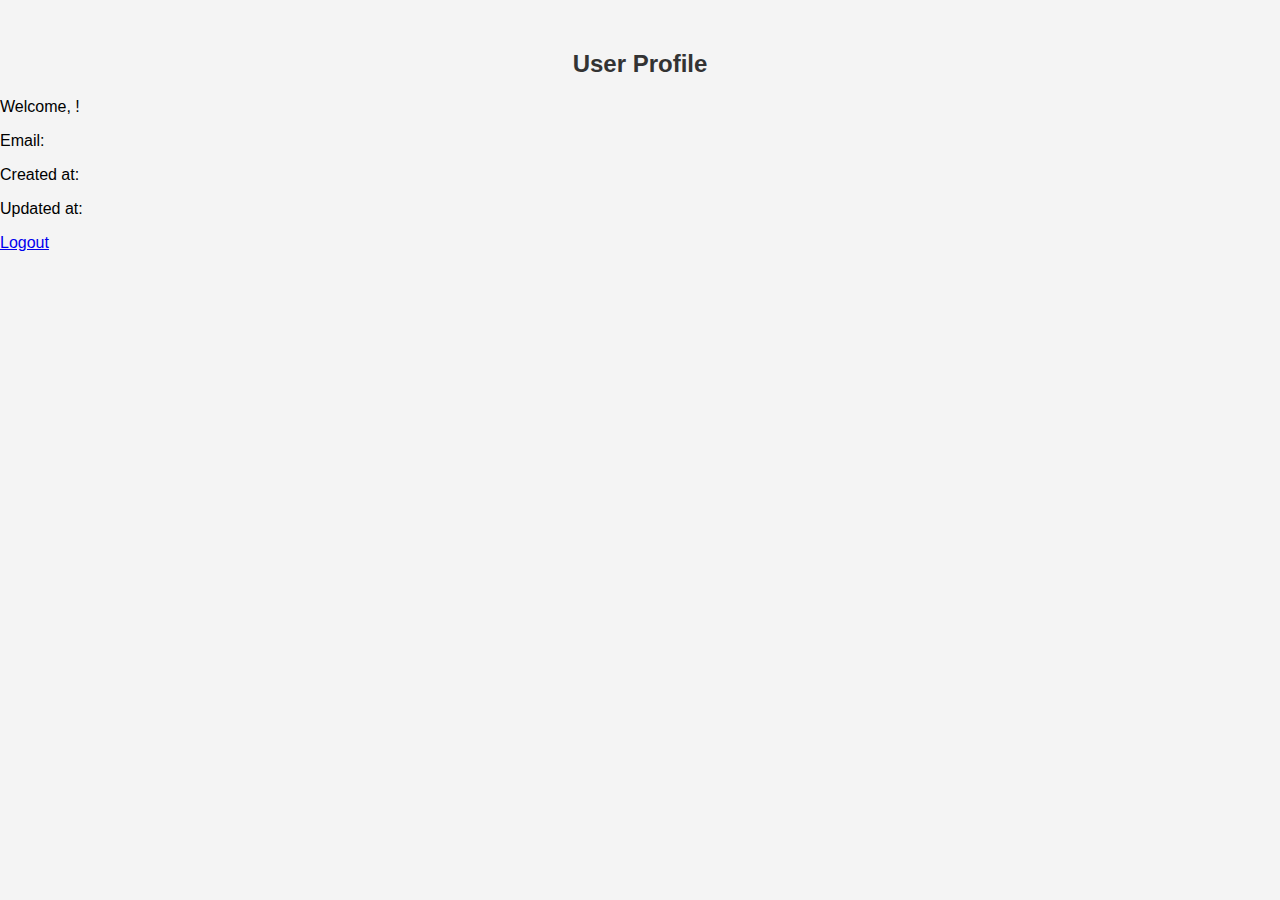
<file: crud-app/index.html>
<!DOCTYPE html>
<html lang="en">
<head>
    <meta charset="UTF-8">
    <meta name="viewport" content="width=device-width, initial-scale=1.0">
    <title>User Profile</title>
    <link rel="stylesheet" href="style.css">
    <script src="https://code.jquery.com/jquery-3.5.1.min.js"></script>

</head>
<body>
    <h2>User Profile</h2>
    <p>Welcome, <span id="username"></span>!</p>
    <p>Email: <span id="email"></span></p>
    <p>Created at: <span id="createdAt"></span></p>
    <p>Updated at: <span id="updatedAt"></span></p>
    <a href="login-page.php">Logout</a>
    <script src="https://code.jquery.com/jquery-3.5.1.min.js"></script>
    <script>
        const userId = sessionStorage.getItem('userid');
        console.log(userId);
        $(document).ready(function() {
            $.ajax({
                type: 'GET',
                url: 'users/read.php',
                data: { id: userId },
                success: function(response) {
                    $('#username').text(response.username);
                    $('#email').text(response.email);
                },
                error: function(xhr, status, error) {
                    console.log('Error: ' + error);
                }
            });
        });
    </script>
</body>
</html>
</file>
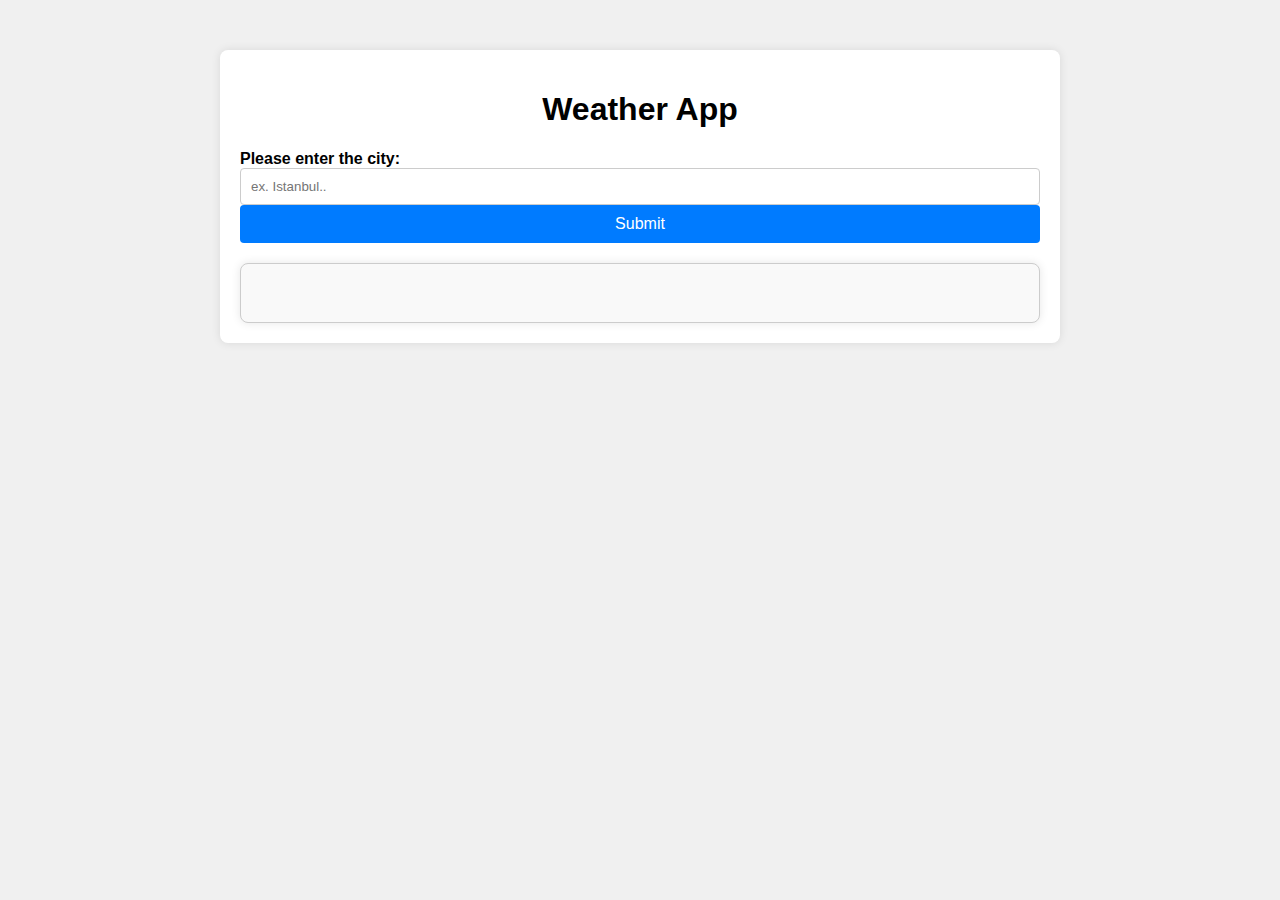
<file: jquery-basics/weather-app/index.html>
<!DOCTYPE html>
<html lang="en">
<head>
    <meta charset="UTF-8">
    <meta name="viewport" content="width=device-width, initial-scale=1.0">
    <title>Weather App</title>
    <link href="https://cdn.jsdelivr.net/npm/bootstrap@5.3.2/dist/css/bootstrap.min.css" rel="stylesheet" integrity="sha384-T3c6CoIi6uLrA9TneNEoa7RxnatzjcDSCmG1MXxSR1GAsXEV/Dwwykc2MPK8M2HN" crossorigin="anonymous">
    <link rel="stylesheet" href="style.css">
</head>
<body>
    <div class="container">
        <h1>Weather App</h1>
      
        <form id="form-submit">
            <div class="form-group">
                <label for="city">
                    Please enter the city:
                </label>                    
                <input type="text" class="form-control" id="city" placeholder="ex. Istanbul..">
                <button type="submit" class="btn btn-primary mt-3">Submit</button>
            </div>
        </form>
        <div id="weather-info">
            <p id="city-name"></p>
            <p id="city-weather"></p>
            <p id="city-temp"></p>
        </div>
    </div>

    <script src="https://code.jquery.com/jquery-3.7.1.min.js"></script>
    <script src="script.js"></script>
</body>
</html>
</file>
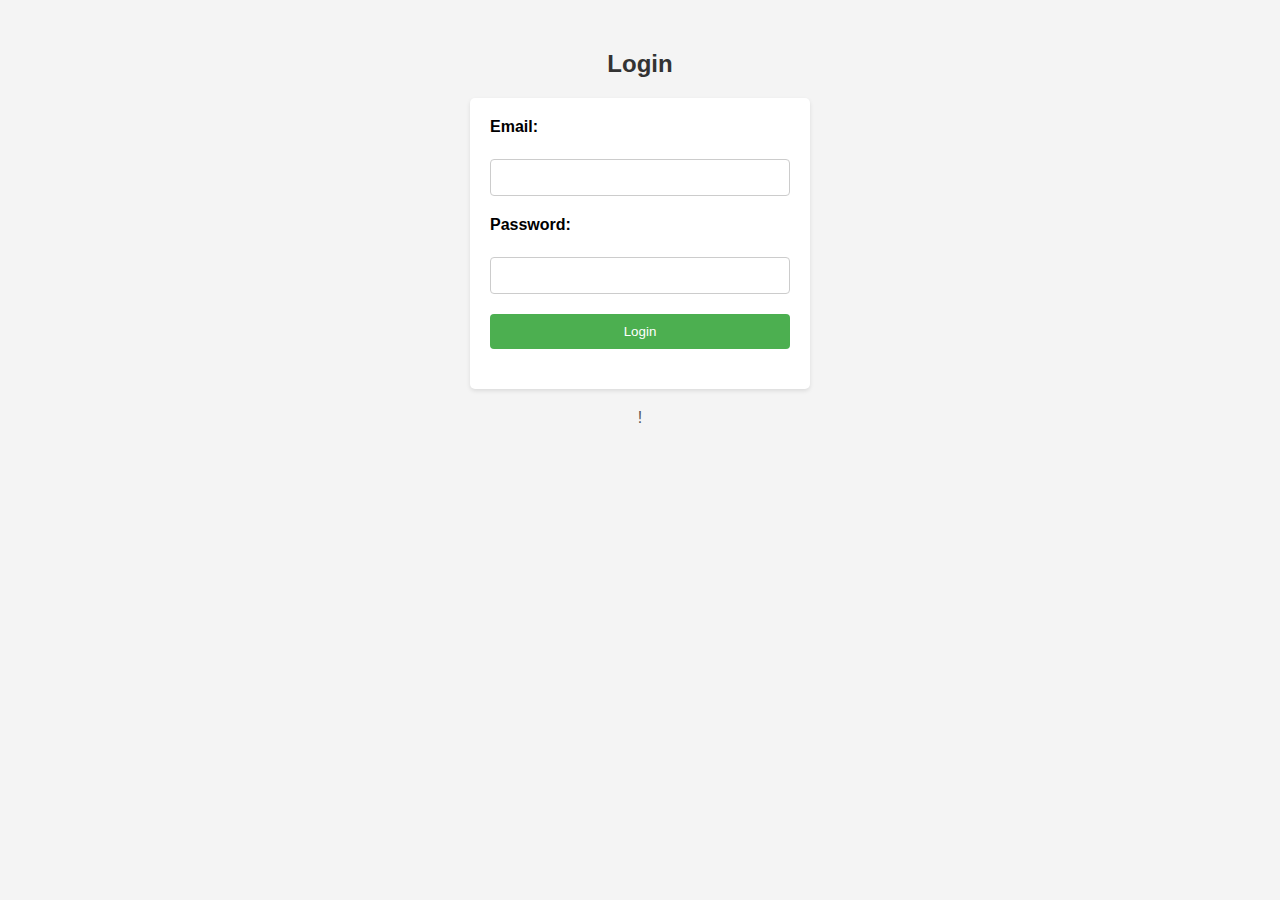
<file: crud-app/login-page.html>
<!DOCTYPE html>
<html lang="en">
<head>
    <meta charset="UTF-8">
    <meta name="viewport" content="width=device-width, initial-scale=1.0">
    <title>Login Page</title>
    <link rel="stylesheet" href="style.css">
    <script src="https://code.jquery.com/jquery-3.5.1.min.js"></script>
</head>
<body>
    <h2>Login</h2>
    <form id="loginForm" method="POST">
        <label for="email">Email:</label><br>
        <input type="email" id="email" name="email"><br>

        <label for="password">Password:</label><br>
        <input type="password" id="password" name="password"><br>

        <input type="submit" value="Login">
    </form>

    <div id="infoMessage">!</div>

    <script>
        $(document).ready(function() {
            $('#loginForm').submit(function(event) {
                event.preventDefault();
                var formData = $(this).serialize();

                $.ajax({
                    type: 'POST',
                    url: 'users/login.php',
                    data: formData,
                    success: function(response) {
                        $('#infoMessage').text(response.message);

                   if (response.status === 200 && response.message === 'User logged in successfully') {
                           window.location.href = 'index.html';
                    }

                        if (response.message === 'Login failed.') {
                            $('#infoMessage').append('<br><a href="register-page.html">Go to Register</a>');
                        }
                    },
                    error: function(xhr, status, error) {
                        $('#infoMessage').text('Error: ' + error);
                    }
                });
            });
        });
    </script>
</body>


</html>
</file>
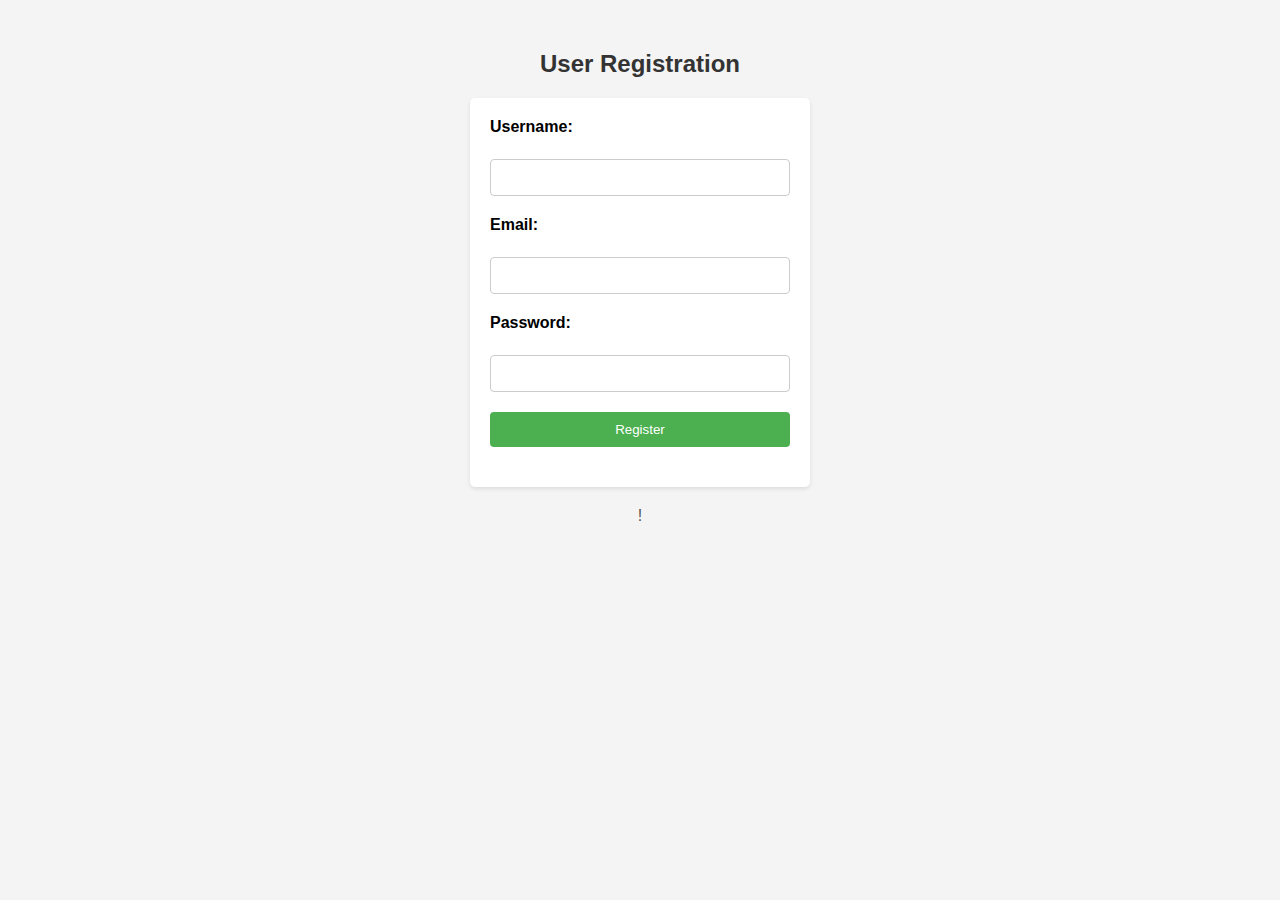
<file: crud-app/register-page.html>
<!DOCTYPE html>
<html lang="en">
<head>
    <meta charset="UTF-8">
    <meta name="viewport" content="width=device-width, initial-scale=1.0">
    <title>User Registration</title>
    <link rel="stylesheet" href="style.css">
    <script src="https://code.jquery.com/jquery-3.5.1.min.js"></script>
    
</head>
<body>
    <h2>User Registration</h2>
    <form id="registrationForm" method="POST">
        <label for="username">Username:</label><br>
        <input type="text" id="username" name="username"><br>

        <label for="email">Email:</label><br>
        <input type="email" id="email" name="email"><br>

        <label for="password">Password:</label><br>
        <input type="password" id="password" name="password"><br>

        <input type="submit" value="Register">
    </form>

    <div id="infoMessage">!</div>

    <script>
        $(document).ready(function() {
            $('#registrationForm').submit(function(event) {
                event.preventDefault();
                var formData = $(this).serialize();

                $.ajax({
                    type: 'POST',
                    url: 'users/create.php',
                    data: formData,
                    success: function(response) {
                        $('#infoMessage').text(response.message);

                        $('#infoMessage').append('<br><a href="login-page.html">Go to Login</a>');
                    },
                    error: function(xhr, status, error) {
                        $('#infoMessage').text('Error: ' + error);
                    }
                });
            });
        });
    </script>
</body>
</html>
</file>
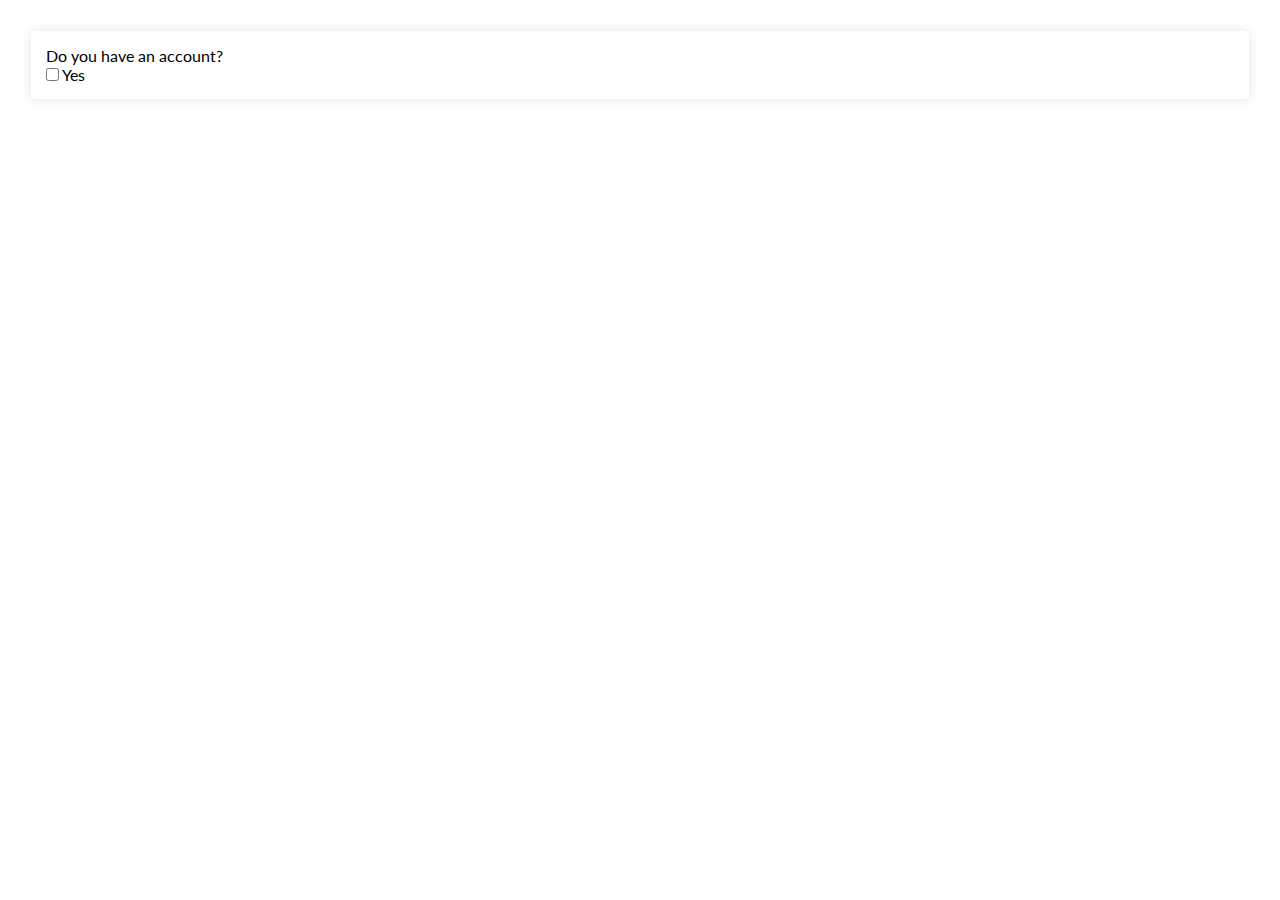
<file: jquery-basics/hide_and_show.html>
<!DOCTYPE html>
<html lang="en">
<head>
    <meta charset="UTF-8">
    <meta name="viewport" content="width=device-width, initial-scale=1.0">
    <title>Hide and Show</title>
    <link href="https://cdn.jsdelivr.net/npm/bootstrap@5.3.2/dist/css/bootstrap.min.css" rel="stylesheet" integrity="sha384-T3c6CoIi6uLrA9TneNEoa7RxnatzjcDSCmG1MXxSR1GAsXEV/Dwwykc2MPK8M2HN" crossorigin="anonymous">
    <link rel="stylesheet" href="css/style.css">
    <style></style>
</head>
<body>
   <div class="checkbox-card">
    <label for="">Do you have an account?</label>
      <div class="checkbox">
        <label for="">
            <input type="checkbox" class="checkme">  Yes 
        </label>
      </div>
      <div class="username-box">
        <input type="text" placeholder="Enter Your Username" class="form-control">
      </div>
      <div class="apply-box">
        <a href="">Create an account! </a>
      </div>

   </div>
   
    <script src="https://code.jquery.com/jquery-3.6.0.min.js"></script>
    <script>
        $(function(){
            $(".checkme").click(
                function(event){
                   var x = $(this).is(":checked");
                   if( x == true) {
                    $(this).parents(".checkbox-card").find(".username-box").show();
                    $(this).parents(".checkbox-card").find(".apply-box").hide();
                   } else{
                    $(this).parents(".checkbox-card").find(".username-box").hide();
                    $(this).parents(".checkbox-card").find(".apply-box").show();
                   }
                }
            )
        })
    </script>

</body>
</html>
</file>
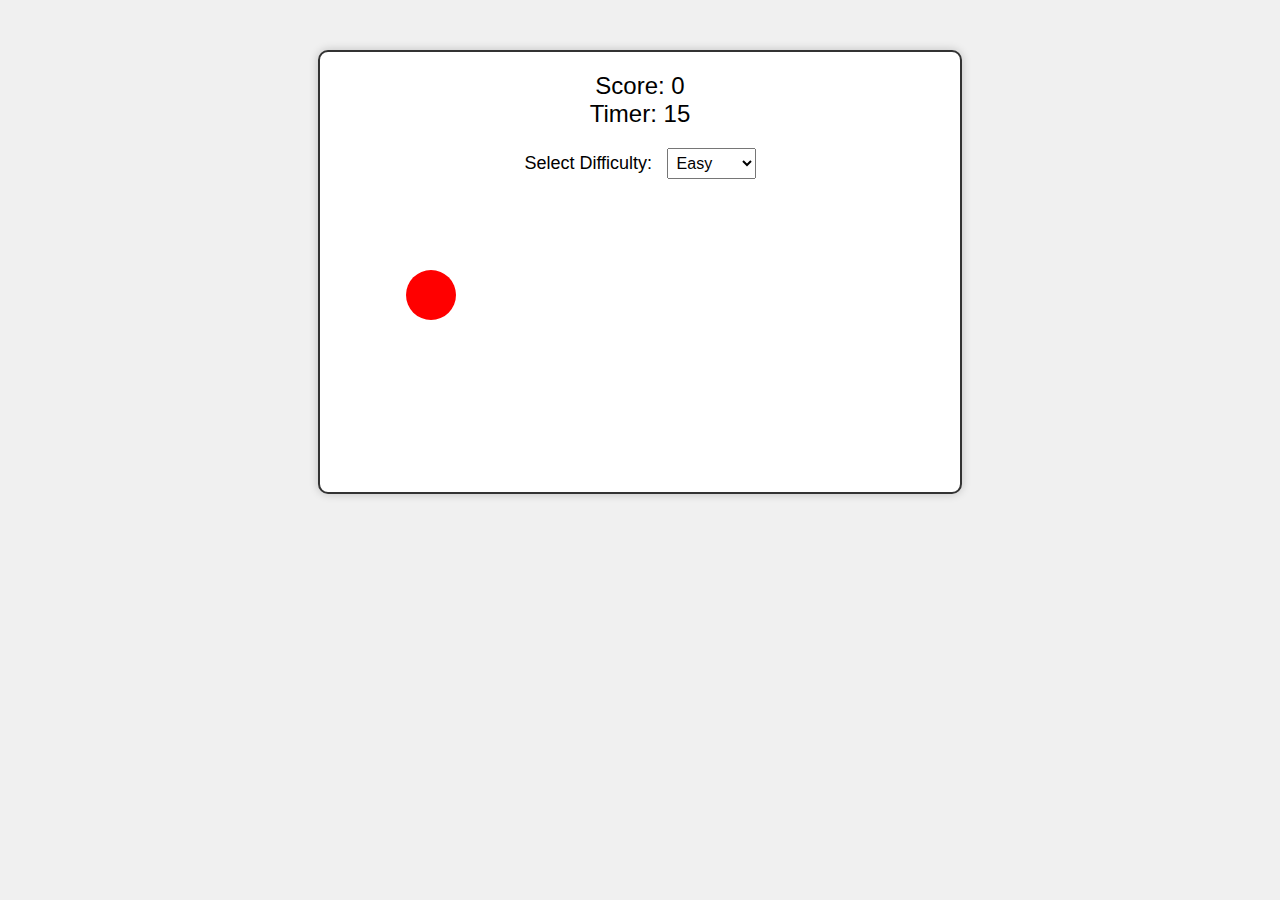
<file: jquery-basics/click-game/click_game.html>
<!DOCTYPE html>
<html lang="en">
<head>
    <meta charset="UTF-8">
    <meta name="viewport" content="width=device-width, initial-scale=1.0">
    <title>Click Game</title>
    <link rel="stylesheet" href="style.css">
</head>
<body>
    <div id="game-container">
        <div id="score">Score: <span id="score-value">0</span>
            <div>Timer: <span id="timer">15</span> </div>
        </div>
        <div id="target"></div>
        <div id="difficulty">
            <label for="difficulty-level">Select Difficulty:</label>
            <select id="difficulty-level">
                <option value="1">Easy</option>
                <option value="2">Medium</option>
                <option value="3">Hard</option>
            </select>
        </div>
    </div>
    <script src="https://code.jquery.com/jquery-3.6.0.min.js"></script>
    <script src="script.js"></script>
</body>
</html>
</file>
<file: crud-app/style.css>
body {
    font-family: Arial, sans-serif;
    margin: 0;
    padding: 0;
    background-color: #f4f4f4;
}

.container {
    max-width: 400px;
    margin: 50px auto;
    padding: 20px;
    background-color: #fff;
    border-radius: 5px;
    box-shadow: 0 0 10px rgba(0, 0, 0, 0.1);
}
h2 {
    text-align: center;
    margin-top: 50px;
    color: #333;
}

label {
    display: block;
    font-weight: bold;
    margin-bottom: 5px;
}
input[type="text"],
input[type="email"],
input[type="password"],
input[type="submit"] {
    width: 100%;
    padding: 10px; 
    border: 1px solid #ccc;
    border-radius: 4px;
    box-sizing: border-box; 
    margin-bottom: 20px;
}

input[type="submit"] {
    background-color: #4caf50;
    color: #fff;
    border: none;
    border-radius: 4px;
    cursor: pointer;
}

input[type="submit"]:hover {
    background-color: #45a049;
}

#resultMessage {
    margin-top: 10px;
    padding: 10px;
    border-radius: 5px;
}

#loginForm{
    width: 300px;
    margin: 0 auto;
    background-color: #fff;
    padding: 20px;
    border-radius: 5px;
    box-shadow: 0 2px 4px rgba(0, 0, 0, 0.1);
}

#registrationForm {
    width: 300px;
    margin: 0 auto;
    background-color: #fff;
    padding: 20px;
    border-radius: 5px;
    box-shadow: 0 2px 4px rgba(0, 0, 0, 0.1);
}


#infoMessage {
    text-align: center;
    margin-top: 20px;
    color: #555;
}

#infoMessage a {
    color: #007bff;
    text-decoration: none;
    margin-left: 5px;
}

#infoMessage a:hover {
    text-decoration: underline;
}
</file>
<file: jquery-basics/weather-app/style.css>
body {
    font-family: Arial, sans-serif;
    background-color: #f0f0f0;
    margin: 0;
    padding: 0;
}
.container {
    max-width: 800px;
    margin: 50px auto;
    padding: 20px;
    background-color: #fff;
    border-radius: 8px;
    box-shadow: 0 0 10px rgba(0, 0, 0, 0.1);
}
h1 {
    text-align: center;
}
.form-group {
    margin-bottom: 20px;
}
label {
    font-weight: bold;
}
input[type="text"] {
    width: 100%;
    padding: 10px;
    border: 1px solid #ccc;
    border-radius: 4px;
    box-sizing: border-box;
}
.btn-primary {
    display: block;
    width: 100%;
    padding: 10px;
    background-color: #007bff;
    border: none;
    border-radius: 4px;
    color: #fff;
    font-size: 16px;
    cursor: pointer;
}
.btn-primary:hover {
    background-color: #0056b3;
}
#weather-info {
    margin-top: 20px;
    border: 1px solid #ccc;
    border-radius: 8px;
    padding: 20px;
    background-color: #f9f9f9;
    box-shadow: 0 0 10px rgba(0, 0, 0, 0.1);
}

#weather-info p {
    margin-bottom: 10px;
    font-size: 18px;
    font-weight: bold;
}

#weather-info small {
    font-size: 14px;
    color: #888;
}
</file>
<file: jquery-basics/css/style.css>
@import url('https://fonts.googleapis.com/css?family=Lato:400,700,900|Open+Sans:300,400|Oswald:400,700');
* { padding: 0; margin: 0; box-sizing: border-box }
body {
    font-family:'Lato',sans-serif;
    padding: 30px;
}


.checkbox-card{
	border: 1px solid #f4f4f4;
    padding: 15px;
    margin-bottom: 20px;
    border-radius: 5px;
    box-shadow: 0 0 10px rgba(0,0,0,0.1);
	padding: 15px;

}

.username-box{
    margin-top: 10px;
	display: none
}

.apply-box{
	margin-top: 10px;
	display: none
}
</file>
<file: jquery-basics/click-game/style.css>
body {
    font-family: Arial, sans-serif;
    text-align: center;
    background-color: #f0f0f0;
    margin: 0;
    padding: 0;
}

#game-container {
    position: relative;
    width: 600px;
    height: 400px;
    margin: 50px auto;
    background-color: #fff;
    border: 2px solid #333;
    border-radius: 10px;
    padding: 20px;
    box-shadow: 0 0 10px rgba(0, 0, 0, 0.2);
}

#score {
    font-size: 24px;
    margin-bottom: 20px;
}

#target {
    position: absolute;
    width: 50px;
    height: 50px;
    background-color: red;
    cursor: pointer;
    border-radius: 50%;
}

#difficulty {
    margin-top: 20px;
}

#difficulty label {
    font-size: 18px;
    margin-right: 10px;
}

#difficulty select {
    padding: 5px;
    font-size: 16px;
}
</file>
